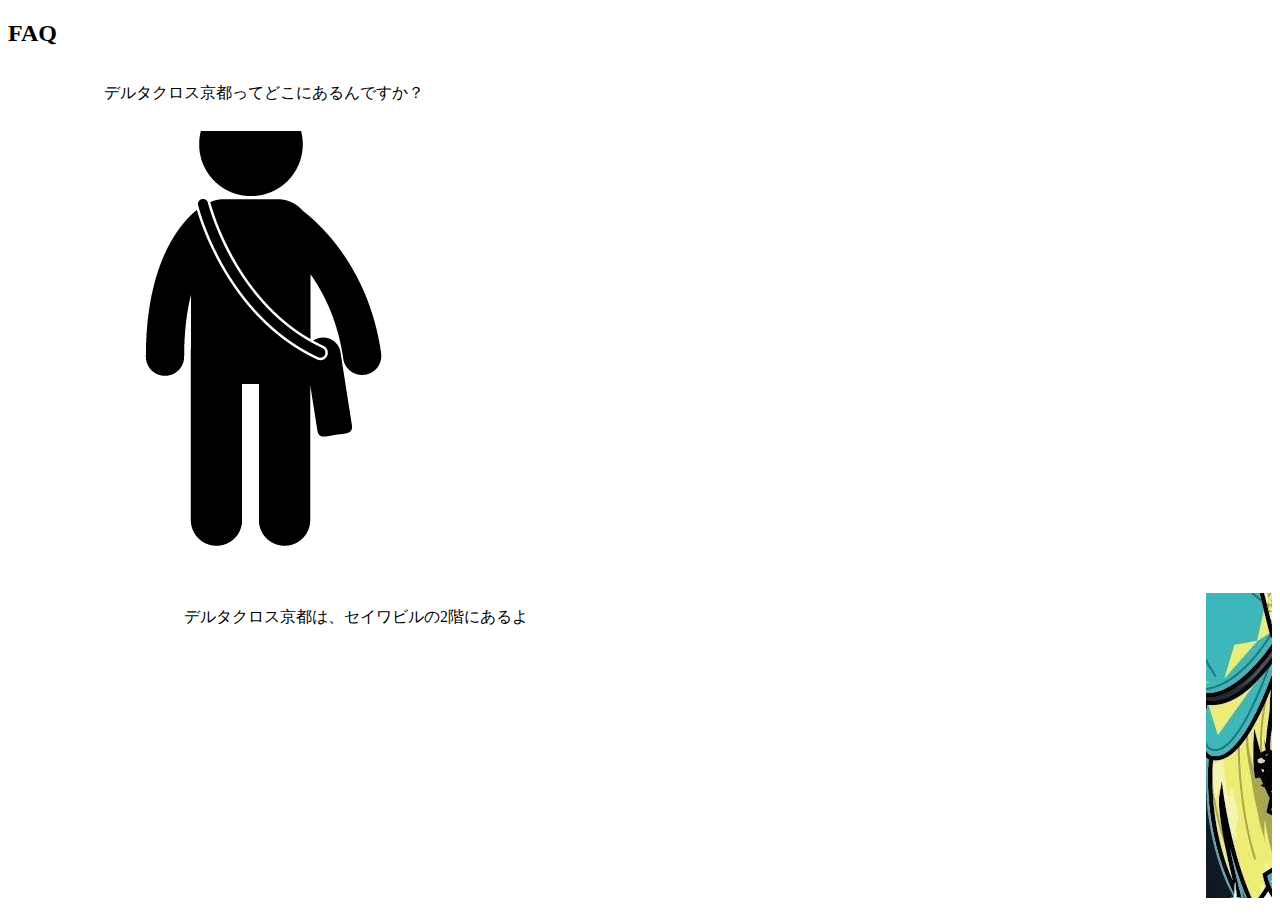
<file: faq.html>
<!DOCTYPE html>
<html lang="en">
<head>
    <meta charset="UTF-8">
    <title>Document</title>
    <style>
        #container{
            min-width: 320px;
            max-width: 800px;
            margin: auto;
            padding: 1em 2em;
        }
        /* FAQ Session */
        div, p, img{
            box-sizing: border-box;
        }

        .message{
            overflow: hidden;
            margin: 0 0 1em 0;
            padding: 0;
        }
        .message span{
            display: block;
            margin: 0;
            padding: 0;
        }
        .message .speaker-name{
            display: none;
        }
        .message .speaker-icon{
            float: left;
            width: 64px;
        }

        .message .speaker-icon{
            max-width: 100%;
            height: auto;
            vertical-align: bottom;
            border: 2px solid white;
            border-radius: 50%;
        }

        .message .message-content{
            position: relative;
            box-sizing: border-box;
            width: auto;
            min-height: 64px;
            margin: 0 160px 0 80px;
            padding: 1em;
            border-radius: 10px;
            background: white;
        }

        .message .message-content:before{
            position: relative;
            top: 20px;
            left: -20px;
            display: block;
            width: 0;
            height: 0;
            content: '';
            border-right-color: #e4f2f9;
        }
        .message.myself .speaker-icon{
            float: right;
        }
        .message.myself .message-content{
            margin: 0 80px 0 160px;
            color: #000;
            background: #fff;
        }
        .message.myself .message-content:before{
            right: -20px;
            left: auto;
            border-color: transparent;
            border-left-color: #fff;
        }
    </style>
</head>
<body>
    <div id="tf-faq" class="text-center">
        <div class="overlay">
            <div class="container" id="faq">
            <div class="section-title center">
                    <h2>FAQ</h2>
                    <div class="line">
                    </div>
                </div>
                <p class="message">
                    <span class="speaker-icon"><img src="img/daigakusei.png" alt="Gakusei"></span>
                    <span class="speaker-name">学生</span>
                    <span class="message-content">デルタクロス京都ってどこにあるんですか？</span>
                </p>
                <p class="message myself">
                    <span class="speaker-icon"><img src="img/deltatyan.jpg" alt="Delta"></span>
                    <span class="speaker-name">でるたちゃん</span>
                    <span class="message-content">デルタクロス京都は、セイワビルの2階にあるよ</span>
                </p>
            </div>
        </div>
    </div>
  
</body>
</html>
</file>
